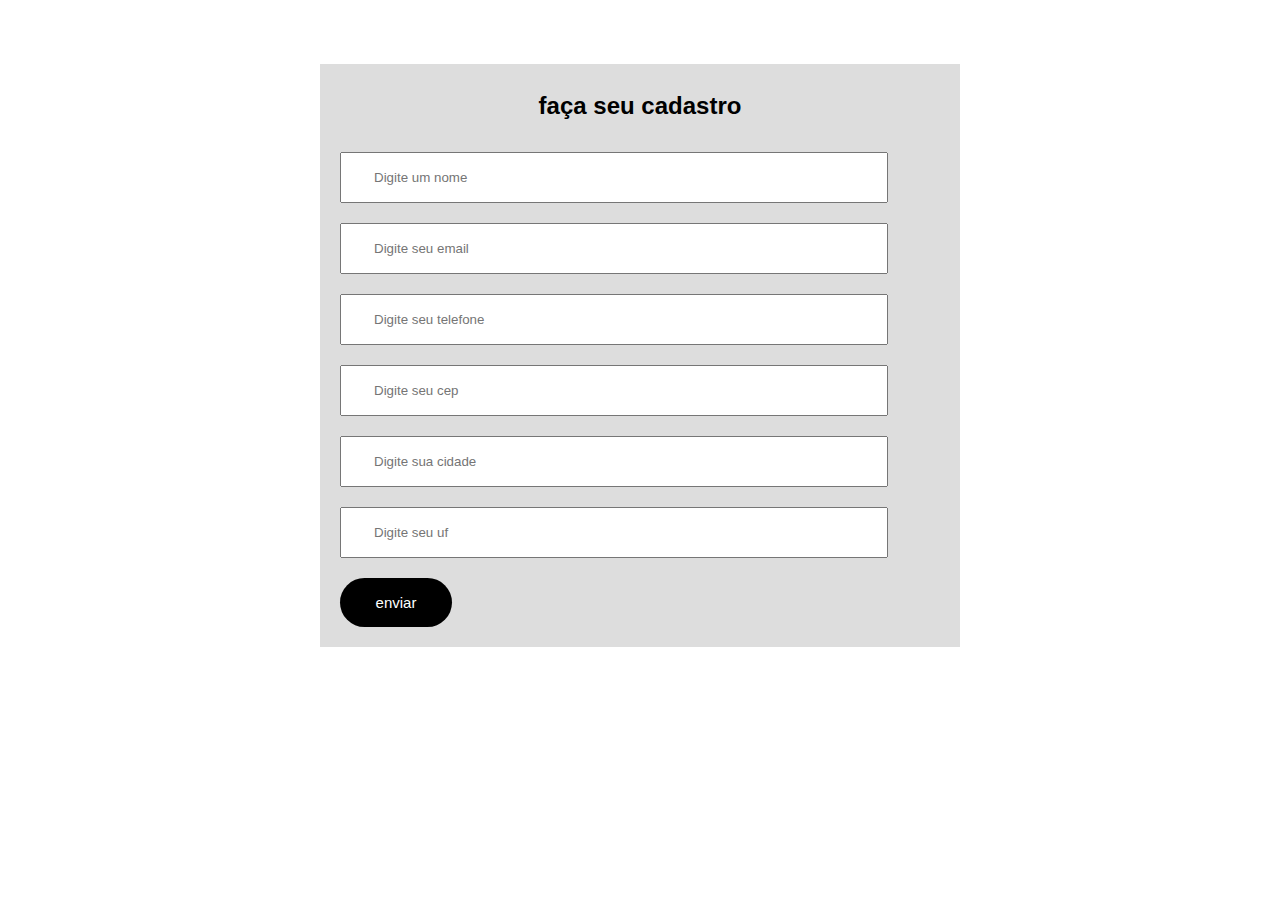
<file: html/formulario.html>
<!DOCTYPE html>
<html lang="en">
<head>
    <meta charset="UTF-8">
    <meta http-equiv="X-UA-Compatible" content="IE=edge">
    <meta name="viewport" content="width=device-width, initial-scale=1.0">
    <link rel="stylesheet" href="./css/calculo.css">
    <title>formulario</title>
</head>
<body>
    <div class="contarier">
        
        <div class="mensagem"></div>

        <form id="formulario-01">
            <h2>faça seu cadastro</h2>
         <input type="text" placeholder="Digite um nome" class="obrigatorio" name="name">
         <input type="text" placeholder="Digite seu email" class="obrigatorio email" name="email">
         <input type="text" placeholder="Digite seu telefone" name="telefone">
         <input type="text" placeholder="Digite seu cep" class="numerico" name="cep">
         <input type="text" placeholder="Digite sua cidade" class="obrigatorio" name="cidade">
         <input type="text" placeholder="Digite seu uf" class="obridatorio uf" name="uf">
        <button type="submit">enviar</button>
        </form>
    
    <div id="Res">

     </div>
    </div>



    <script src="./js/javaScript.js"></script>
</body>
</html>
</file>
<file: html/css/calculo.css>
* {
    margin: 0;
    padding: 0;
}

html {
    font-size: 65,5%;
    font-family: Arial, Helvetica, sans-serif;
}



.conteiner {
    max-width: 120px;
    margin: 0 auto;
}

form {
      text-align: center;
      background-color: #ddd;
      display: block;
      padding: 20px;
      margin: 50 auto;
      width: 600px;
      margin-left: auto;
      margin-right: auto;
}

h2{
    margin-bottom: 2rem;
    margin-top: .5rem;
}

input,
button {
    display: block;
    margin-bottom: 20px;
    font-size: 3,6rem;
}

input {
    width: 80%;
    padding: 1rem 2rem;
}

button {
    border: 0 none;
    border-radius: 2rem;
    font-size: 15px;
    background-color: black;
    color: #ffffff;
    padding: 1rem 2rem;
    width: 7rem;
    cursor: pointer;
    margin-bottom: 0;
}

button:hover{
    background-color: cadetblue;
}

p,
.mensagem,
#res{
    font-size: 2rem;
    text-align: center;
    padding: 2rem;
}

.erro {
    border-color: #f00;
}
</file>
